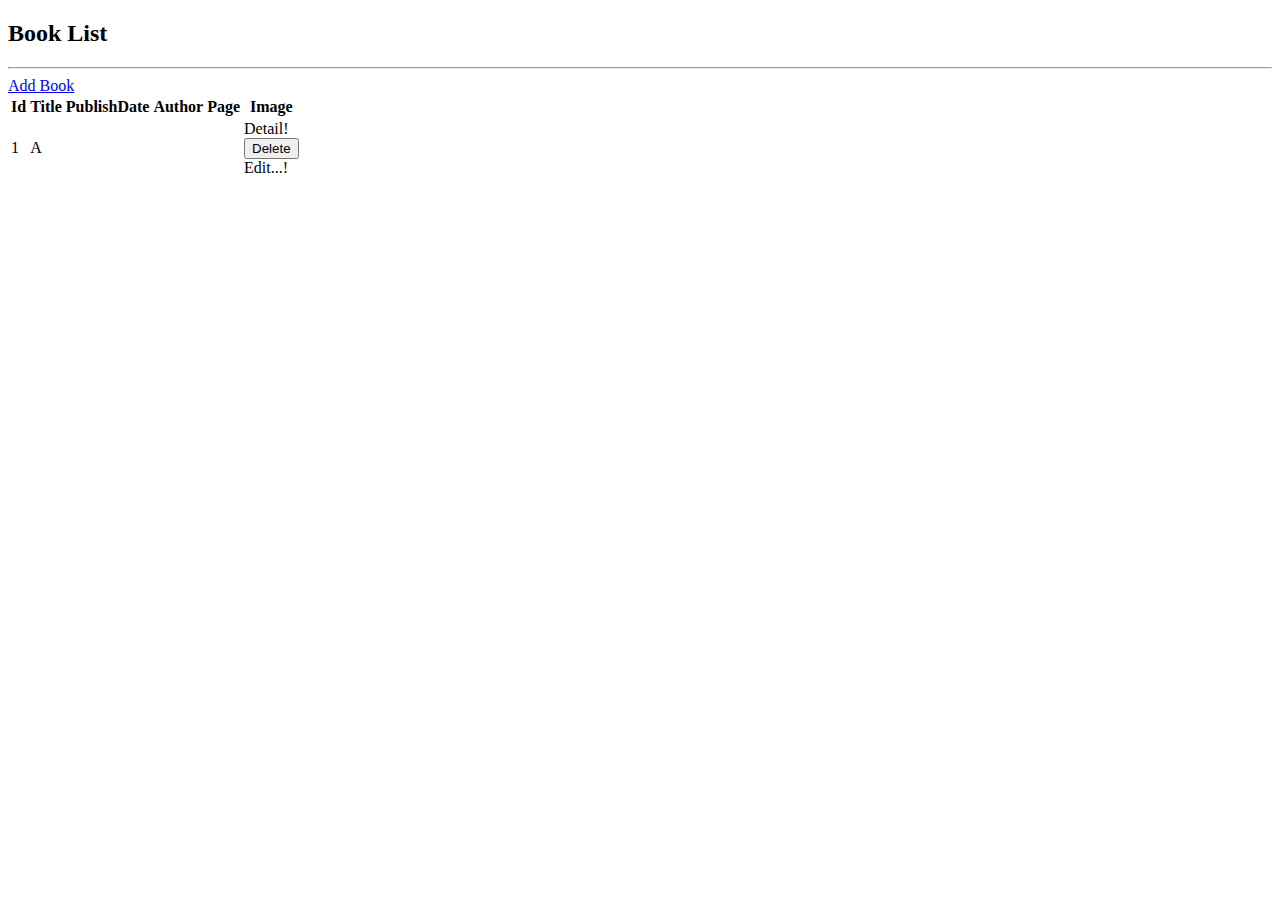
<file: src/main/resources/templates/book/index.html>
<!DOCTYPE html>
<html xmlns:th="http://www.thymeleaf.org"
	xmlns:layout="http://www.ultraq.net.nz/thymeleaf/layout"
	layout:decorator="layout/default">
<head>
<meta charset="ISO-8859-1">
<title>Book Page</title>
</head>
<body>

	<div class="container" layout:fragment="content">

		<h2>Book List</h2>
		<hr />

		<a class="btn btn-primary" href="/book/addbook">Add Book</a>

		<table class="table table-striped">
			<thead>
				<tr>
					<th>Id</th>
					<th>Title</th>
					<th>PublishDate</th>
					<th>Author</th>
					<th>Page</th>
					<th>Image</th>
				</tr>
			</thead>
			<tbody th:each="book: ${books}">
				<tr>
					<td th:text="${book.id}">1</td>
					<td th:text="${book.title}">A</td>
					<td th:text="${book.publishDate}"></td>
					<td th:text="${book.page}">
					<td><img th:src="${book.coverImage}" /></td>
					<td><a class="btn btn-success"
						th:href="@{/book/{id}(id=${book.id})}">Detail!</a>

						<form th:action="@{/book/remove(id=${book.id})}" method="post">
							<input class=".btn-md btn btn-danger" type="submit" value="Delete" />
						</form> <!-- <a th:href="@{/book/remove(id=${book.id})}">Remove</a> --> <a
						class="btn btn-warning" th:href="@{/book/edit(id=${book.id})}">  Edit...!  </a></td>

				</tr>
			</tbody>
		</table>
	</div>
</body>
<th:block layout:fragment="myScript">
	<script>
		alert("Welcome to Book Store!");
	</script>
</th:block>
</html>
</file>
